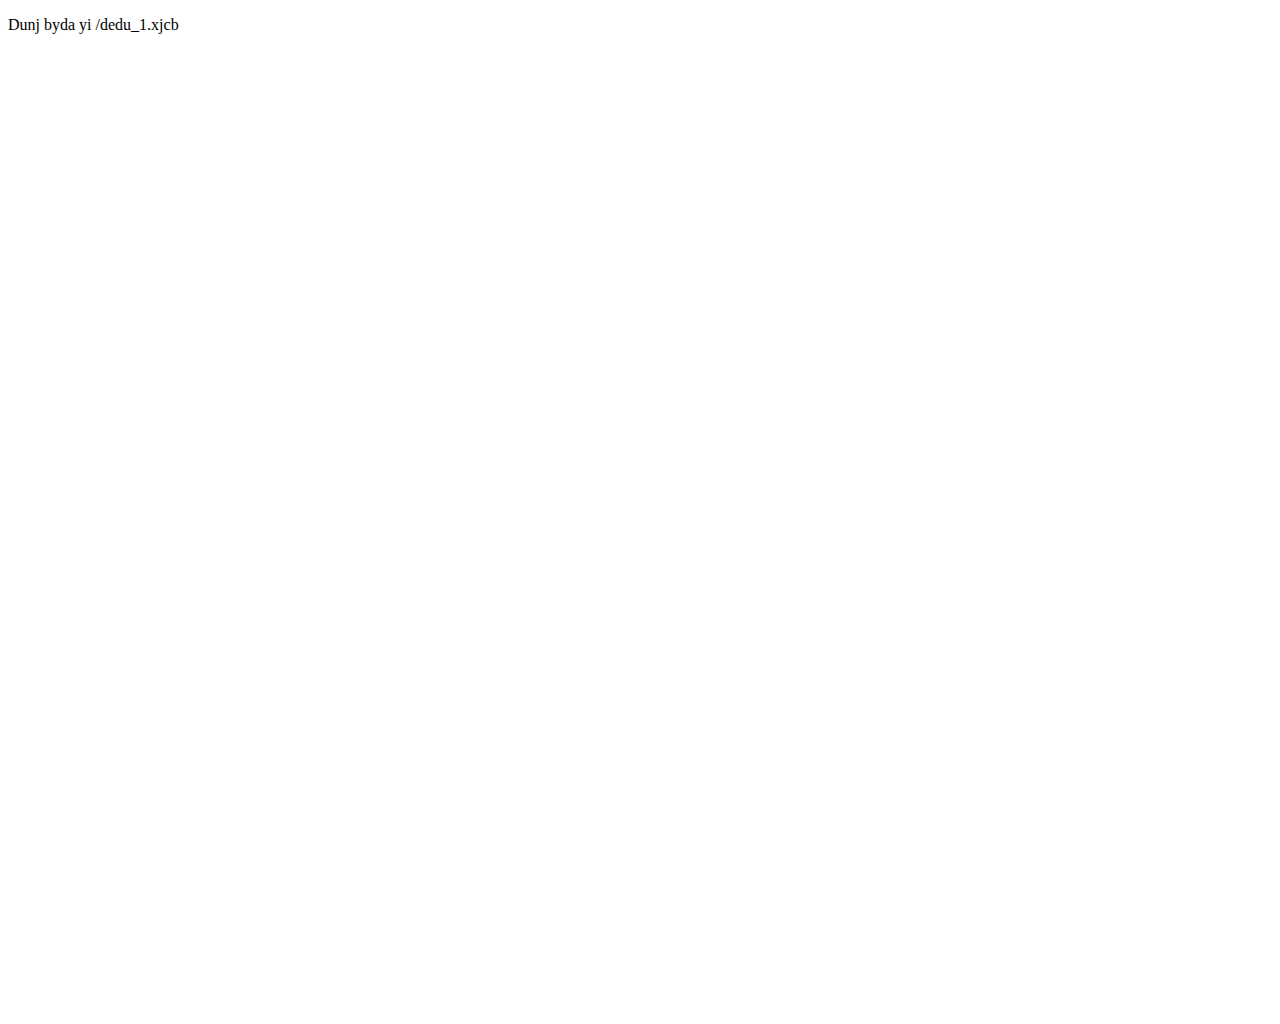
<file: Document.html>
<!DOCTYPE html>
<!-- saved from url=(0035)https://coddygame.ucoz.net/ada.html -->
<html lang="en"><head><meta http-equiv="Content-Type" content="text/html; charset=UTF-8">
	
	<meta name="viewport" content="width=device-width, initial-scale=1.0">
	<title>Document</title>
	<style>
		.secret {
			width: 700px;
			height: 1000px;
			background: url(https://avatars.mds.yandex.net/get-zen_gallery/4001064/pub_60698792e0a09f1423e82b71_6069a4196d990144ce07ee3b/scale_720)center;
			background-size: cover;

		}
	</style>
</head>
<body>
	<div class="secret"> 
		<p>Dunj byda yi /dedu_1.xjcb</p>
	</div>
	<script>
		localStorage.setItem("b", 8)
	</script>

</body></html>
</file>
